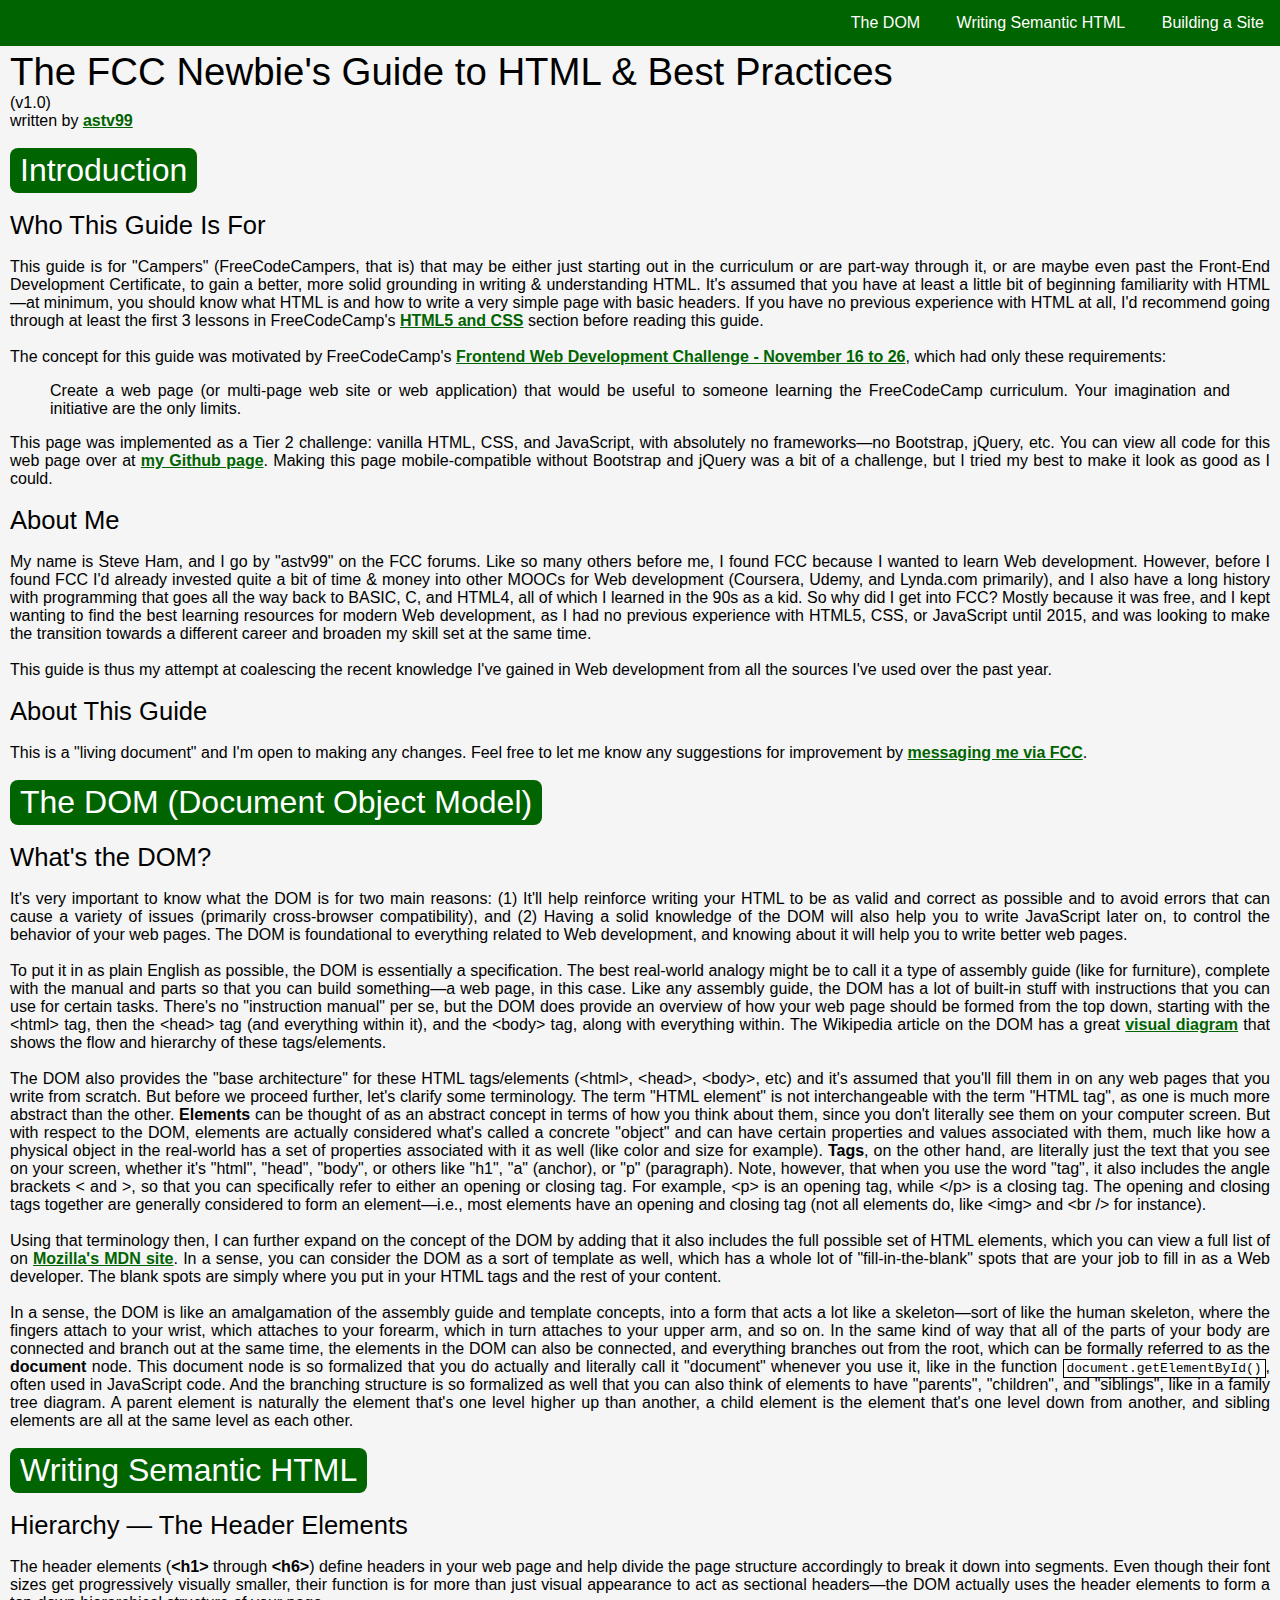
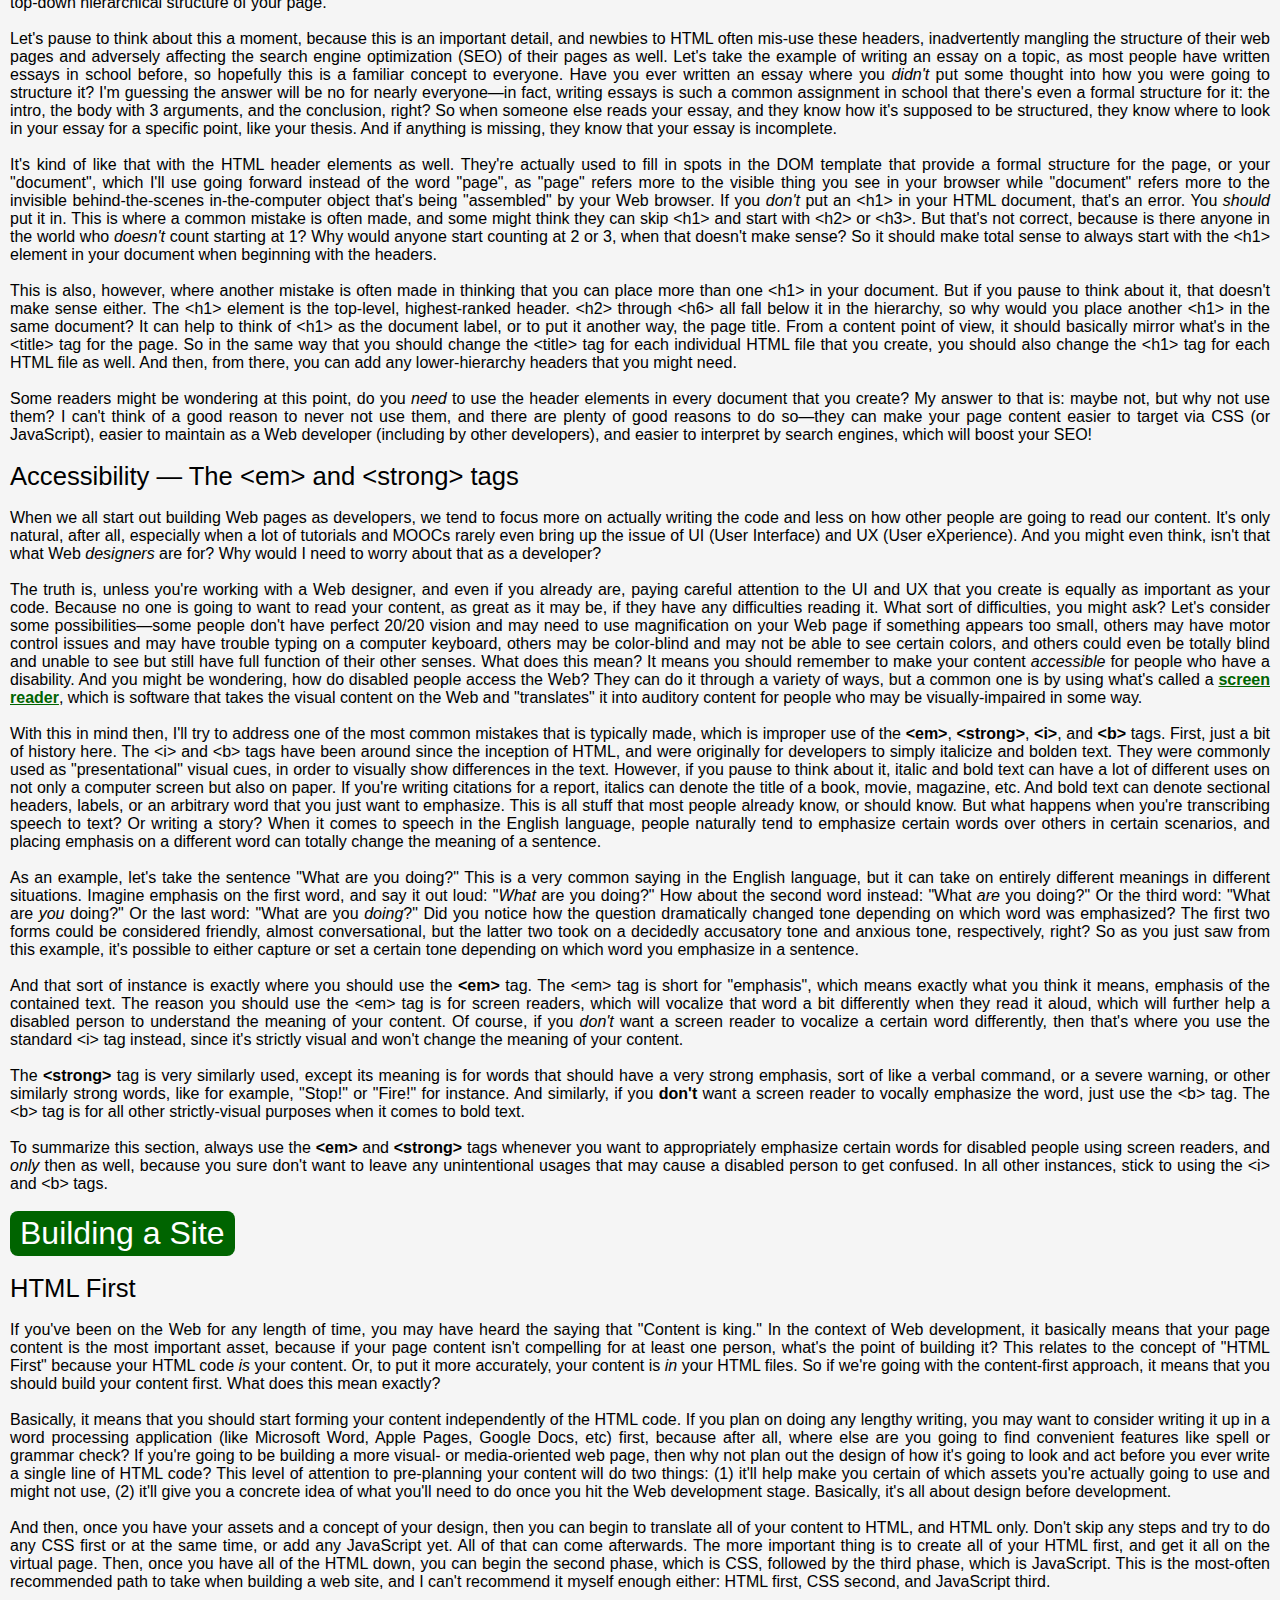
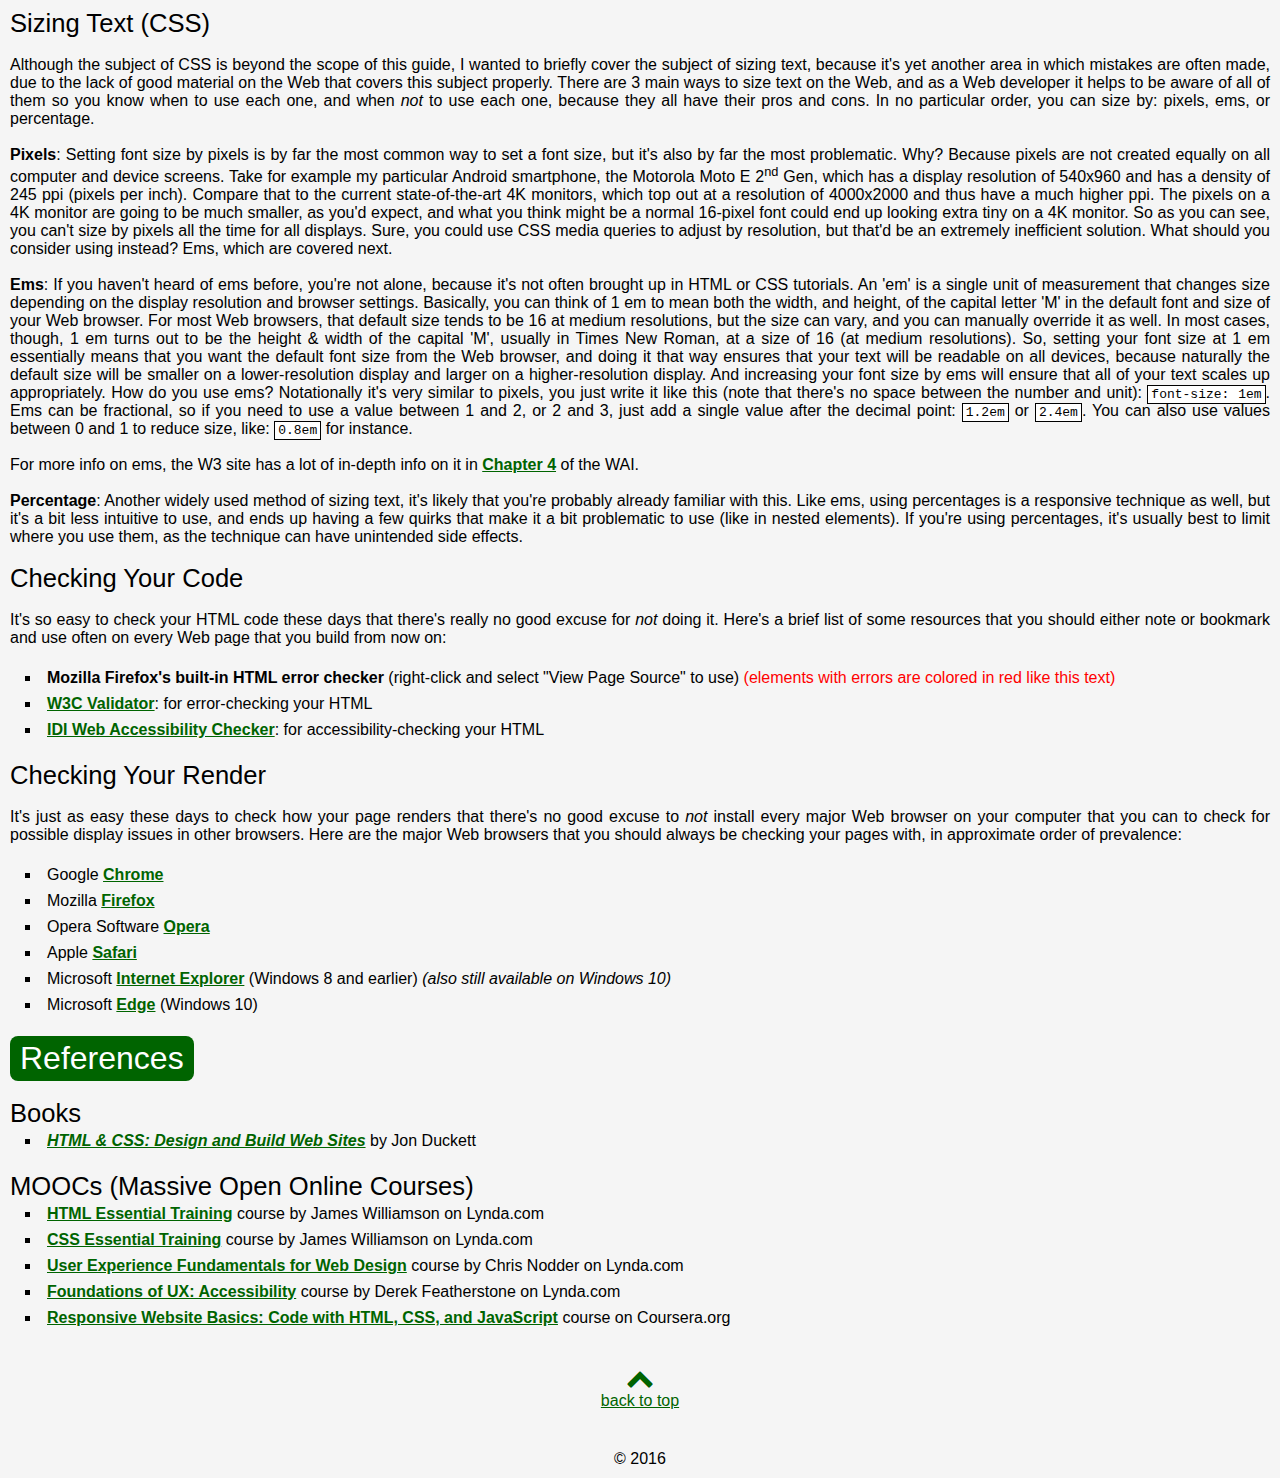
<file: index.html>
<!DOCTYPE html>
<html lang="en">

<head>
  <link rel="stylesheet" href="index.css">
  <meta charset="UTF-8">
  <meta name="viewport" content="width=device-width, initial-scale=1">
  <title>FCC Newbie's Guide | HTML & Best Practices</title>
</head>

<body>

  <nav class="fixed-navbar">
    <ul class="navbar-list">
      <li class="navbar-item"><a href="#the-dom">The DOM</a></li>
      <li class="navbar-item"><a href="#writing-semantic-html">Writing Semantic HTML</a></li>
      <li class="navbar-item"><a href="#building-a-site">Building a Site</a></li>
    </ul>
  </nav>

  <div id="page-content">

    <h1 id="top">The FCC Newbie's Guide to HTML & Best Practices</h1><br /> (v1.0)
    <p>written by <a class="extLink" href="https://forum.freecodecamp.com/users/astv99">astv99</a></p>
    <p>&nbsp;</p>

      <h2 id="intro">Introduction</h2>

        <p>&nbsp;</p>
        <h3>Who This Guide Is For</h3>

          <div class="justify">
            <p>&nbsp;</p>
            <p>This guide is for "Campers" (FreeCodeCampers, that is) that may be either just
            starting out in the curriculum or are part-way through it, or are maybe even past the
            Front-End Development Certificate, to gain a better, more solid grounding in writing &
            understanding HTML. It's assumed that you have at least a little bit of beginning
            familiarity with HTML—at minimum, you should know what HTML is and how to write a very
            simple page with basic headers. If you have no previous experience with HTML at all,
            I'd recommend going through at least the first 3 lessons in FreeCodeCamp's <a 
            class="extLink" href="https://www.freecodecamp.com/map-aside#nested-collapseHTML5andCSS"
            >HTML5 and CSS</a> section before reading this guide.</p>
            <p>&nbsp;</p>
            <p>The concept for this guide was motivated by FreeCodeCamp's <a class="extLink" href=
            "https://forum.freecodecamp.com/t/computer-frontend-web-development-challenge-november-16-to-26/"
            >Frontend Web Development Challenge - November 16 to 26</a>, which had only these
            requirements:</p>
            <blockquote>
              Create a web page (or multi-page web site or web application) that would be useful to
              someone learning the FreeCodeCamp curriculum. Your imagination and initiative are the
              only limits.
            </blockquote>
            <p>This page was implemented as a Tier 2 challenge: vanilla HTML, CSS, and JavaScript,
            with absolutely no frameworks—no Bootstrap, jQuery, etc. You can view all code for this
            web page over at <a class="extLink" href="https://github.com/astv99/fccnewbiesguidetohtml"
            >my Github page</a>. Making this page mobile-compatible without Bootstrap and jQuery was
            a bit of a challenge, but I tried my best to make it look as good as I could.</p>
            <p>&nbsp;</p>
          </div>

        <h3>About Me</h3>

          <div class="justify">
            <p>&nbsp;</p>
            <p>My name is Steve Ham, and I go by "astv99" on the FCC forums. Like so
            many others before me, I found FCC because I wanted to learn Web development. However,
            before I found FCC I'd already invested quite a bit of time & money into other MOOCs
            for Web development (Coursera, Udemy, and Lynda.com primarily), and I also have a long
            history with programming that goes all the way back to BASIC, C, and HTML4, all of
            which I learned in the 90s as a kid. So why did I get into FCC? Mostly because it was
            free, and I kept wanting to find the best learning resources for modern Web development,
            as I had no previous experience with HTML5, CSS, or JavaScript until 2015, and was
            looking to make the transition towards a different career and broaden my skill set at
            the same time.</p>
            <p>&nbsp;</p>
            <p>This guide is thus my attempt at coalescing the recent knowledge I've
            gained in Web development from all the sources I've used over the past year.</p>
            <p>&nbsp;</p>
          </div>

        <h3>About This Guide</h3>

          <div class="justify">
            <p>&nbsp;</p>
            <p>This is a "living document" and I'm open to making any changes. Feel free to let me know
            any suggestions for improvement by <a class="extLink" href=
            "https://forum.freecodecamp.com/users/astv99">messaging me via FCC</a>.</p>
            <p>&nbsp;</p>
          </div>

      <h2 id="the-dom">The DOM (Document Object Model)</h2>

        <p>&nbsp;</p>
        <h3>What's the DOM?</h3>

          <div class="justify">
            <p>&nbsp;</p>
            <p>It's very important to know what the DOM is for two main reasons: (1) It'll help reinforce
            writing your HTML to be as valid and correct as possible and to avoid errors that can
            cause a variety of issues (primarily cross-browser compatibility), and (2) Having a solid
            knowledge of the DOM will also help you to write JavaScript later on, to control the behavior
            of your web pages. The DOM is foundational to everything related to Web development, and
            knowing about it will help you to write better web pages.</p>
            <p>&nbsp;</p>
            <p>To put it in as plain English as possible, the DOM is essentially a specification. The
            best real-world analogy might be to call it a type of assembly guide (like for furniture),
            complete with the manual and parts so that you can build something—a web page, in this case.
            Like any assembly guide, the DOM has a lot of built-in stuff with instructions that you
            can use for certain tasks. There's no "instruction manual" per se, but the DOM does provide
            an overview of how your web page should be formed from the top down, starting with the
            &lt;html&gt; tag, then the &lt;head&gt; tag (and everything within it), and the &lt;body&gt;
            tag, along with everything within. The Wikipedia article on the DOM has a great <a 
            class="extLink"
            href="https://en.wikipedia.org/wiki/Document_Object_Model#/media/File:DOM-model.svg"
            >visual diagram</a> that shows the flow and hierarchy of these tags/elements.</p>
            <p>&nbsp;</p>
            <p>The DOM also provides the "base architecture" for these HTML tags/elements (&lt;html&gt;,
            &lt;head&gt;, &lt;body&gt;, etc) and it's assumed that you'll fill them in on any web
            pages that you write from scratch. But before we proceed further, let's clarify some
            terminology. The term "HTML element" is not interchangeable with the term "HTML tag",
            as one is much more abstract than the other. <b>Elements</b> can be thought of as an
            abstract concept in terms of how you think about them, since you don't literally see
            them on your computer screen. But with respect to the DOM, elements are actually
            considered what's called a concrete "object" and can have certain properties and values
            associated with them, much like how a physical object in the real-world has a set of
            properties associated with it as well (like color and size for example). <b>Tags</b>,
            on the other hand, are literally just the text that you see on your screen, whether
            it's "html", "head", "body", or others like "h1", "a" (anchor), or "p" (paragraph).
            Note, however, that when you use the word "tag", it also includes the angle brackets
            &lt; and &gt;, so that you can specifically refer to either an opening or closing tag.
            For example, &lt;p&gt; is an opening tag, while &lt;/p&gt; is a closing tag. The opening
            and closing tags together are generally considered to form an element—i.e., most
            elements have an opening and closing tag (not all elements do, like &lt;img&gt; and
            &lt;br /&gt; for instance).</p>
            <p>&nbsp;</p>
            <p>Using that terminology then, I can further expand on the concept of the DOM by adding
            that it also includes the full possible set of HTML elements, which you can view a full
            list of on <a class="extLink" href="https://developer.mozilla.org/en/docs/Web/HTML/Element"
            >Mozilla's MDN site</a>. In a sense, you can consider the DOM as a sort of template as well,
            which has a whole lot of "fill-in-the-blank" spots that are your job to fill in as a Web
            developer. The blank spots are simply where you put in your HTML tags and the rest of your
            content.</p>
            <p>&nbsp;</p>
            <p>In a sense, the DOM is like an amalgamation of the assembly guide and template
            concepts, into a form that acts a lot like a skeleton—sort of like the human skeleton,
            where the fingers attach to your wrist, which attaches to your forearm, which in turn
            attaches to your upper arm, and so on. In the same kind of way that all of the parts of
            your body are connected and branch out at the same time, the elements in the DOM can
            also be connected, and everything branches out from the root, which can be formally
            referred to as the <b>document</b> node. This document node is so formalized that you
            do actually and literally call it "document" whenever you use it, like in the function
            <code>document.getElementById()</code>, often used in JavaScript code. And the branching
            structure is so formalized as well that you can also think of elements to have "parents",
            "children", and "siblings", like in a family tree diagram. A parent element is naturally
            the element that's one level higher up than another, a child element is the element
            that's one level down from another, and sibling elements are all at the same level as
            each other.</p>
            <p>&nbsp;</p>
          </div>

      <h2 id="writing-semantic-html">Writing Semantic HTML</h2>

        <p>&nbsp;</p>
        <h3>Hierarchy &mdash; The Header Elements</h3>

          <div class="justify">
            <p>&nbsp;</p>
            <p>The header elements (<b>&lt;h1&gt;</b> through <b>&lt;h6&gt;</b>) define headers in your
            web page and help divide the page structure accordingly to break it down into segments.
            Even though their font sizes get progressively visually smaller, their function is for
            more than just visual appearance to act as sectional headers—the DOM actually uses the
            header elements to form a top-down hierarchical structure of your page.</p>
            <p>&nbsp;</p>
            <p>Let's pause to think about this a moment, because this is an important detail, and newbies
            to HTML often mis-use these headers, inadvertently mangling the structure of their web
            pages and adversely affecting the search engine optimization (SEO) of their pages as well.
            Let's take the example of writing an essay on a topic, as most people have written essays
            in school before, so hopefully this is a familiar concept to everyone. Have you ever written
            an essay where you <em>didn't</em> put some thought into how you were going to structure it?
            I'm guessing the answer will be no for nearly everyone—in fact, writing essays is such a
            common assignment in school that there's even a formal structure for it: the intro, the body
            with 3 arguments, and the conclusion, right? So when someone else reads your essay, and they
            know how it's supposed to be structured, they know where to look in your essay for a
            specific point, like your thesis. And if anything is missing, they know that your essay
            is incomplete.</p>
            <p>&nbsp;</p>
            <p>It's kind of like that with the HTML header elements as well. They're actually used to
            fill in spots in the DOM template that provide a formal structure for the page, or your
            "document", which I'll use going forward instead of the word "page", as "page" refers more
            to the visible thing you see in your browser while "document" refers more to the invisible
            behind-the-scenes in-the-computer object that's being "assembled" by your Web browser.
            If you <em>don't</em> put an &lt;h1&gt; in your HTML document, that's an error. You
            <em>should</em> put it in. This is where a common mistake is often made, and some might
            think they can skip &lt;h1&gt; and start with &lt;h2&gt; or &lt;h3&gt;. But that's not
            correct, because is there anyone in the world who <em>doesn't</em> count starting at 1?
            Why would anyone start counting at 2 or 3, when that doesn't make sense? So it should
            make total sense to always start with the &lt;h1&gt; element in your document when
            beginning with the headers.</p>
            <p>&nbsp;</p>
            <p>This is also, however, where another mistake is often made in thinking that you can place
            more than one &lt;h1&gt; in your document. But if you pause to think about it, that doesn't
            make sense either. The &lt;h1&gt; element is the top-level, highest-ranked header. &lt;h2&gt;
            through &lt;h6&gt; all fall below it in the hierarchy, so why would you place another
            &lt;h1&gt; in the same document? It can help to think of &lt;h1&gt; as the document label,
            or to put it another way, the page title. From a content point of view, it should basically
            mirror what's in the &lt;title&gt; tag for the page. So in the same way that you should
            change the &lt;title&gt; tag for each individual HTML file that you create, you should
            also change the &lt;h1&gt; tag for each HTML file as well. And then, from there, you can
            add any lower-hierarchy headers that you might need.</p>
            <p>&nbsp;</p>
            <p>Some readers might be wondering at this point, do you <em>need</em> to use the header
            elements in every document that you create? My answer to that is: maybe not, but why not use
            them? I can't think of a good reason to never not use them, and there are plenty of good
            reasons to do so—they can make your page content easier to target via CSS (or JavaScript),
            easier to maintain as a Web developer (including by other developers), and easier to
            interpret by search engines, which will boost your SEO!</p>
            <p>&nbsp;</p>
          </div>

        <h3>Accessibility &mdash; The &lt;em&gt; and &lt;strong&gt; tags</h3>

          <div class="justify">
            <p>&nbsp;</p>
            <p>When we all start out building Web pages as developers, we tend to focus more on actually
            writing the code and less on how other people are going to read our content. It's only natural,
            after all, especially when a lot of tutorials and MOOCs rarely even bring up the issue of UI
            (User Interface) and UX (User eXperience). And you might even think, isn't that what Web
            <em>designers</em> are for? Why would I need to worry about that as a developer?</p>
            <p>&nbsp;</p>
            <p>The truth is, unless you're working with a Web designer, and even if you already are,
            paying careful attention to the UI and UX that you create is equally as important as your
            code. Because no one is going to want to read your content, as great as it may be, if they
            have any difficulties reading it. What sort of difficulties, you might ask? Let's consider
            some possibilities—some people don't have perfect 20/20 vision and may need to use magnification
            on your Web page if something appears too small, others may have motor control issues and may
            have trouble typing on a computer keyboard, others may be color-blind and may not be able
            to see certain colors, and others could even be totally blind and unable to see but still
            have full function of their other senses. What does this mean? It means you should remember
            to make your content <em>accessible</em> for people who have a disability. And you might
            be wondering, how do disabled people access the Web? They can do it through a variety of
            ways, but a common one is by using what's called a <a class="extLink" href=
            "https://en.wikipedia.org/wiki/Screen_reader">screen reader</a>, which is software that
            takes the visual content on the Web and "translates" it into auditory content for people
            who may be visually-impaired in some way.</p>
            <p>&nbsp;</p>
            <p>With this in mind then, I'll try to address one of the most common mistakes that is
            typically made, which is improper use of the <b>&lt;em&gt;</b>, <b>&lt;strong&gt;</b>,
            <b>&lt;i&gt;</b>, and <b>&lt;b&gt;</b> tags. First, just a bit of history here. The &lt;i&gt;
            and &lt;b&gt; tags have been around since the inception of HTML, and were originally for 
            developers to simply italicize and bolden text. They were commonly used as "presentational"
            visual cues, in order to visually show differences in the text. However, if you pause to
            think about it, italic and bold text can have a lot of different uses on not only a computer
            screen but also on paper. If you're writing citations for a report, italics can denote the
            title of a book, movie, magazine, etc. And bold text can denote sectional headers, labels,
            or an arbitrary word that you just want to emphasize. This is all stuff that most people
            already know, or should know. But what happens when you're transcribing speech to text? Or
            writing a story? When it comes to speech in the English language, people naturally tend to
            emphasize certain words over others in certain scenarios, and placing emphasis on a
            different word can totally change the meaning of a sentence.</p>
            <p>&nbsp;</p>
            <p>As an example, let's take the sentence "What are you doing?" This is a very common saying
            in the English language, but it can take on entirely different meanings in different situations.
            Imagine emphasis on the first word, and say it out loud: "<em>What</em> are you doing?" How
            about the second word instead: "What <em>are</em> you doing?" Or the third word: "What are
            <em>you</em> doing?" Or the last word: "What are you <em>doing</em>?" Did you notice how the
            question dramatically changed tone depending on which word was emphasized? The first two forms
            could be considered friendly, almost conversational, but the latter two took on a decidedly
            accusatory tone and anxious tone, respectively, right? So as you just saw from this example,
            it's possible to either capture or set a certain tone depending on which word you emphasize
            in a sentence.</p>
            <p>&nbsp;</p>
            <p>And that sort of instance is exactly where you should use the <b>&lt;em&gt;</b> tag. The
            &lt;em&gt; tag is short for "emphasis", which means exactly what you think it means, emphasis
            of the contained text. The reason you should use the &lt;em&gt; tag is for screen readers,
            which will vocalize that word a bit differently when they read it aloud, which will further
            help a disabled person to understand the meaning of your content. Of course, if you
            <em>don't</em> want a screen reader to vocalize a certain word differently, then that's where
            you use the standard &lt;i&gt; tag instead, since it's strictly visual and won't change
            the meaning of your content.</p>
            <p>&nbsp;</p>
            <p>The <b>&lt;strong&gt;</b> tag is very similarly used, except its meaning is for words
            that should have a very strong emphasis, sort of like a verbal command, or a severe warning,
            or other similarly strong words, like for example, "Stop!" or "Fire!" for instance. And
            similarly, if you <strong>don't</strong> want a screen reader to vocally emphasize the word,
            just use the &lt;b&gt; tag. The &lt;b&gt; tag is for all other strictly-visual purposes
            when it comes to bold text.</p>
            <p>&nbsp;</p>
            <p>To summarize this section, always use the <b>&lt;em&gt;</b> and <b>&lt;strong&gt;</b>
            tags whenever you want to appropriately emphasize certain words for disabled people using
            screen readers, and <em>only</em> then as well, because you sure don't want to leave any
            unintentional usages that may cause a disabled person to get confused. In all other
            instances, stick to using the &lt;i&gt; and &lt;b&gt; tags.</p>
            <p>&nbsp;</p>
          </div>

      <h2 id="building-a-site">Building a Site</h2>

        <p>&nbsp;</p>
        <h3>HTML First</h3>

          <div class="justify">
            <p>&nbsp;</p>
            <p>If you've been on the Web for any length of time, you may have heard the saying that
            "Content is king." In the context of Web development, it basically means that your page
            content is the most important asset, because if your page content isn't compelling for at
            least one person, what's the point of building it? This relates to the concept of "HTML First"
            because your HTML code <em>is</em> your content. Or, to put it more accurately, your content
            is <em>in</em> your HTML files. So if we're going with the content-first approach, it means
            that you should build your content first. What does this mean exactly?</p>
            <p>&nbsp;</p>
            <p>Basically, it means that you should start forming your content independently of the
            HTML code. If you plan on doing any lengthy writing, you may want to consider writing it
            up in a word processing application (like Microsoft Word, Apple Pages, Google Docs, etc)
            first, because after all, where else are you going to find convenient features like spell
            or grammar check? If you're going to be building a more visual- or media-oriented web page,
            then why not plan out the design of how it's going to look and act before you ever write
            a single line of HTML code? This level of attention to pre-planning your content will do
            two things: (1) it'll help make you certain of which assets you're actually going to use
            and might not use, (2) it'll give you a concrete idea of what you'll need to do once you
            hit the Web development stage. Basically, it's all about design before development.</p>
            <p>&nbsp;</p>
            <p>And then, once you have your assets and a concept of your design, then you can begin
            to translate all of your content to HTML, and HTML only. Don't skip any steps and try to
            do any CSS first or at the same time, or add any JavaScript yet. All of that can come
            afterwards. The more important thing is to create all of your HTML first, and get it all
            on the virtual page. Then, once you have all of the HTML down, you can begin the second
            phase, which is CSS, followed by the third phase, which is JavaScript. This is the
            most-often recommended path to take when building a web site, and I can't recommend it
            myself enough either: HTML first, CSS second, and JavaScript third.</p>
            <p>&nbsp;</p>
          </div>

        <h3>Sizing Text (CSS)</h3>

          <div class="justify">
            <p>&nbsp;</p>
            <p>Although the subject of CSS is beyond the scope of this guide, I wanted to briefly
            cover the subject of sizing text, because it's yet another area in which mistakes are
            often made, due to the lack of good material on the Web that covers this subject
            properly. There are 3 main ways to size text on the Web, and as a Web developer it
            helps to be aware of all of them so you know when to use each one, and when <em>not</em>
            to use each one, because they all have their pros and cons. In no particular order, you
            can size by: pixels, ems, or percentage.</p>
            <p>&nbsp;</p>
            <p><b>Pixels</b>: Setting font size by pixels is by far the most common way to set a font
            size, but it's also by far the most problematic. Why? Because pixels are not created equally
            on all computer and device screens. Take for example my particular Android smartphone, the
            Motorola Moto E 2<sup>nd</sup> Gen, which has a display resolution of 540x960 and has a density
            of 245 ppi (pixels per inch). Compare that to the current state-of-the-art 4K monitors, which
            top out at a resolution of 4000x2000 and thus have a much higher ppi. The pixels on a
            4K monitor are going to be much smaller, as you'd expect, and what you think might be a
            normal 16-pixel font could end up looking extra tiny on a 4K monitor. So as you can see,
            you can't size by pixels all the time for all displays. Sure, you could use CSS media
            queries to adjust by resolution, but that'd be an extremely inefficient solution. What
            should you consider using instead? Ems, which are covered next.</p>
            <p>&nbsp;</p>
            <p><b>Ems</b>: If you haven't heard of ems before, you're not alone, because it's not often
            brought up in HTML or CSS tutorials. An 'em' is a single unit of measurement that changes
            size depending on the display resolution and browser settings. Basically, you can think of
            1 em to mean both the width, and height, of the capital letter 'M' in the default font and
            size of your Web browser. For most Web browsers, that default size tends to be 16 at medium
            resolutions, but the size can vary, and you can manually override it as well. In most cases,
            though, 1 em turns out to be the height & width of the capital 'M', usually in Times New
            Roman, at a size of 16 (at medium resolutions). So, setting your font size at 1 em
            essentially means that you want the default font size from the Web browser, and doing it
            that way ensures that your text will be readable on all devices, because naturally the
            default size will be smaller on a lower-resolution display and larger on a higher-resolution
            display. And increasing your font size by ems will ensure that all of your text scales up
            appropriately. How do you use ems? Notationally it's very similar to pixels, you just write
            it like this (note that there's no space between the number and unit):
            <code>font-size: 1em</code>. Ems can be fractional, so if you need to use a value between
            1 and 2, or 2 and 3, just add a single value after the decimal point: <code>1.2em</code>
            or <code>2.4em</code>. You can also use values between 0 and 1 to reduce size, like:
            <code>0.8em</code> for instance.</p>
            <p>&nbsp;</p>
            <p>For more info on ems, the W3 site has a lot of in-depth info on it in <a class="extLink"
            href="https://www.w3.org/WAI/GL/css2em.htm">Chapter 4</a> of the WAI.</p>
            <p>&nbsp;</p>
            <p><b>Percentage</b>: Another widely used method of sizing text, it's likely that you're
            probably already familiar with this. Like ems, using percentages is a responsive technique
            as well, but it's a bit less intuitive to use, and ends up having a few quirks that make it
            a bit problematic to use (like in nested elements). If you're using percentages, it's
            usually best to limit where you use them, as the technique can have unintended side effects.</p>
            <p>&nbsp;</p>
          </div>

        <h3>Checking Your Code</h3>

          <div class="justify">
            <p>&nbsp;</p>
            <p>It's so easy to check your HTML code these days that there's really no good excuse for
            <em>not</em> doing it. Here's a brief list of some resources that you should either note
            or bookmark and use often on every Web page that you build from now on:</p>
            <p>&nbsp;</p>
          </div>
            <ul>
              <li class="li-default"><b>Mozilla Firefox's built-in HTML error checker</b> (right-click and select
                "View Page Source" to use) <span class="error">(elements with errors are colored in red
                like this text)</span></li>
              <li class="li-default"><a class="extLink" href="https://validator.w3.org/">W3C Validator</a>:
                for error-checking your HTML</li>
              <li class="li-default"><a class="extLink" href="http://achecker.ca/checker/index.php">IDI
                Web Accessibility Checker</a>: for accessibility-checking your HTML</li>
            </ul>
            <p>&nbsp;</p>

        <h3>Checking Your Render</h3>

          <div class="justify">
            <p>&nbsp;</p>
            <p>It's just as easy these days to check how your page renders that there's no good excuse
            to <em>not</em> install every major Web browser on your computer that you can to check
            for possible display issues in other browsers. Here are the major Web browsers that you
            should always be checking your pages with, in approximate order of prevalence:</p>
          </div>
            <p>&nbsp;</p>
            <ul>
              <li class="li-default">Google <a class="extLink" href="https://www.google.com/chrome/"
                >Chrome</a></li>
              <li class="li-default">Mozilla <a class="extLink" href="https://www.mozilla.org/en-US/firefox/new/"
                >Firefox</a></li>
              <li class="li-default">Opera Software <a class="extLink" href="http://www.opera.com/"
                >Opera</a></li>
              <li class="li-default">Apple <a class="extLink" href="https://support.apple.com/safari"
                >Safari</a></li>
              <li class="li-default">Microsoft <a class="extLink" href=
                "https://www.microsoft.com/en-us/download/internet-explorer.aspx">Internet Explorer</a>
                (Windows 8 and earlier) <i>(also still available on Windows 10)</i></li>
              <li class="li-default">Microsoft <a class="extLink" href=
                "https://www.microsoft.com/en-us/download/details.aspx?id=48126">Edge</a> (Windows 10)</li>
            </ul>
            <p>&nbsp;</p>

      <h2>References</h2>

        <p>&nbsp;</p>
        <h3>Books</h3>

          <ul>
            <li class="li-default"><a class="extLink" href=
              "https://www.amazon.com/HTML-CSS-Design-Build-Websites/dp/1118008189"><i>HTML & CSS:
              Design and Build Web Sites</i></a> by Jon Duckett</li>
          </ul>
          <p>&nbsp;</p>

        <h3>MOOCs (Massive Open Online Courses)</h3>

          <ul>
            <li class="li-default"><a class="extLink" 
              href="https://www.lynda.com/HTML-tutorials/HTML-Essential-Training/170427-2.html"
              >HTML Essential Training</a> course by James Williamson on Lynda.com</li>
            <li class="li-default"><a class="extLink"
              href="https://www.lynda.com/Web-Interactive-CSS-tutorials/CSS-Core-Concepts/80435-2.html"
              >CSS Essential Training</a> course by James Williamson on Lynda.com</li>
            <li class="li-default"><a class="extLink" href=
          "https://www.lynda.com/User-Experience-tutorials/User-Experience-Fundamentals-Web-Design/421802-2.html"
              >User Experience Fundamentals for Web Design</a> course by Chris Nodder on Lynda.com</li>
            <li class="li-default"><a class="extLink"
              href="https://www.lynda.com/Accessibility-tutorials/Foundations-UX-Accessibility/435008-2.html"
              >Foundations of UX: Accessibility</a> course by Derek Featherstone on Lynda.com</li>
            <li class="li-default"><a class="extLink" href=
              "https://www.coursera.org/learn/website-coding/home/welcome">Responsive Website Basics:
              Code with HTML, CSS, and JavaScript</a> course on Coursera.org</li>
          </ul>

        <div id="back-to-top" class="center">
          <a href="#top"><img src="images/chevron.png" alt="chevron"><br />back to top</a>
        </div>

        <footer>
          &copy; 2016
        </footer>

  </div> <!-- end content -->

  <script src="index.js" type="text/javascript"></script>

</body>

</html>
</file>
<file: index.css>
/* CSS reset */
html, body, div, span, h1, h2, h3, h4, h5, h6, p, pre,
a, abbr, acronym, address, big, cite, ul, li,
img, small, strike, sub, sup, tt, var, center,
table, caption, tbody, tfoot, thead, tr, th, td,
article, aside, footer, header, hgroup, menu, nav, section, summary {
    margin: 0;
    padding: 0;
    border: 0;
    font-size: 100%;
    font: inherit;
    vertical-align: baseline;
}

body {
    background-color: #F5F5F5;
    font-family: Arial, Helvetica, sans-serif;
    font-size: 1em;
}

a {
    color: #006400;
}

a.extLink {
    font-weight: bold;
}

a:active {
    color: #880088;
}

.fixed-navbar {
    position: fixed;
    top: 0;
    left: 0;
    z-index: 9999;
    height: 50px;
    width: 100%;
}

.navbar-list {
    list-style-type: none;
    margin: 0;
    padding: 0;
    overflow: hidden;
    background-color: #006400;
    text-align: right;
}

.navbar-item {
    display: inline-block;
}

.navbar-item a {
    display: block;
    color: white;
    text-align: center;
    padding: 14px 16px;
    text-decoration: none;
}

.navbar-item a:hover {
    background-color: #111;
}

#page-content {
    margin-top: 10pz;
    padding: 50px 10px 10px 10px;
}

h1 {
    display: inline-block;
    font-size: 2.4em;
}

h2 {
    background-color: #006400;
    border-radius: 8px;
    color: #FFF;
    display: inline-block;
    font-size: 2em;
    padding: 4px 10px;
}

h3 {
    font-size: 1.6em;
}

.justify {
    text-align: justify;
}

.center {
    text-align: center;
}

.p-block {
    text-align: justify;
}

sup {
    font-size: 0.8em;
    vertical-align: super;
}

code {
    background-color: white;
    border: 1px solid black;
    padding: 1px 3px;
}

#page-content ul {
    list-style-type: square;
    list-style-position: inside;
    margin-left: 15px;
}

.li-default {
    padding: 4px 0px;
}

.pro-con-list {
    padding-left: 2em;
}

.error {
    color: red;
}

#back-to-top {
    padding: 40px 0px;
}

footer {
    text-align: center;
}

@media (max-width: 480px) {
    .navbar-list {
        list-style-type: none;
        margin: 0;
        padding: 0;
        overflow: hidden;
        background-color: #006400;
        text-align: left;
    }

    .navbar-item {
        display: inline;
    }

    .navbar-item a {
        display: block;
        color: white;
        font-size: 0.9em;
        padding: 8px 10px;
        text-align: right;
        text-decoration: none;
    }

    .navbar-item a:hover {
        background-color: #111;
    }

    #page-content {
        margin-top: 10pz;
        padding: 110px 10px 10px 10px;
    }

    h1 {
        display: inline-block;
        font-size: 2em;
    }

    h2 {
        background-color: #006400;
        border-radius: 8px;
        color: #FFF;
        display: inline-block;
        font-size: 1.6em;
        padding: 4px 10px;
    }

    h3 {
        font-size: 1.4em;
    }
}
</file>
